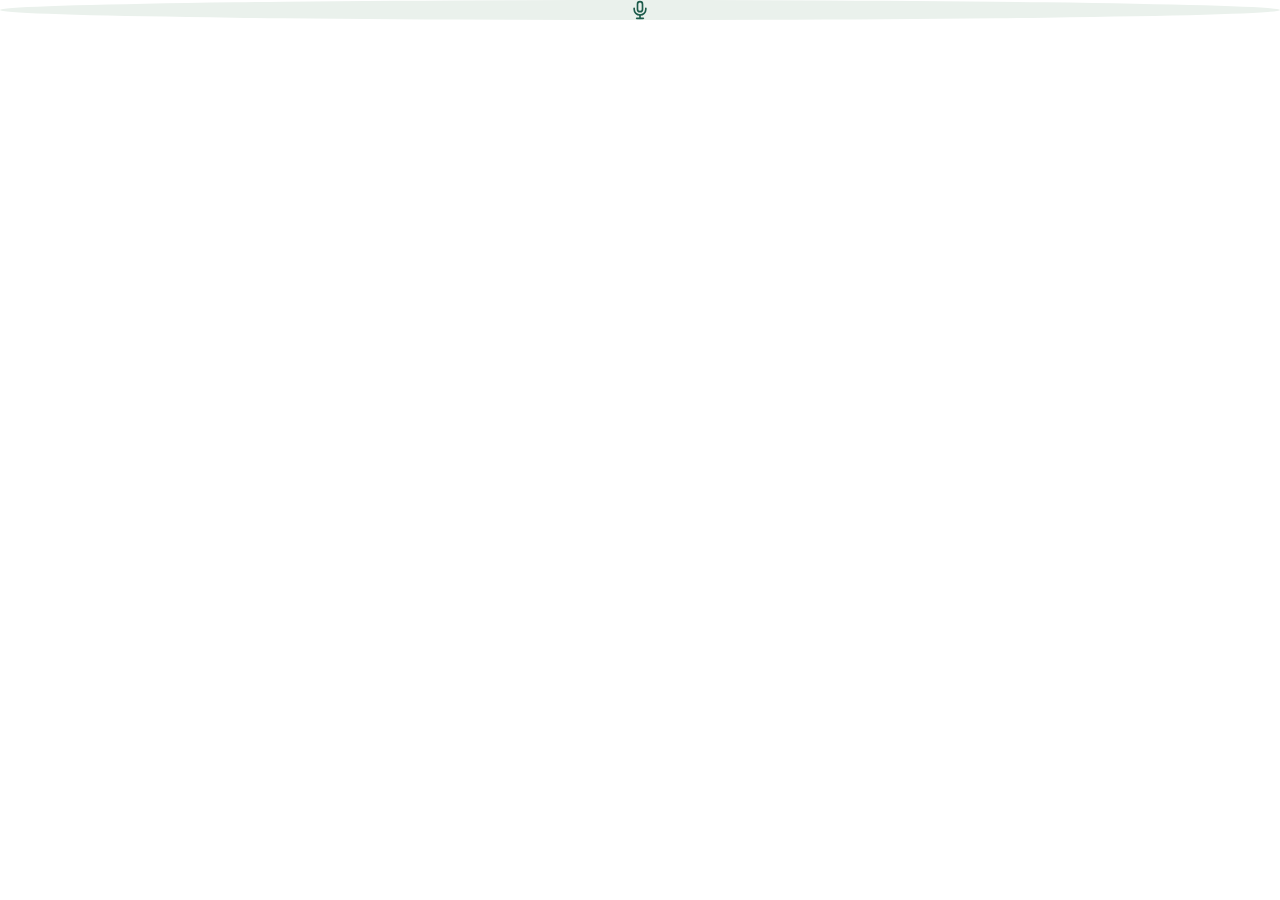
<file: application/voice/index.html>
<!DOCTYPE html>
<html lang="zh-CN">
<head>
<meta charset="utf-8" />
<style>
  html, body {
    margin: 0; padding: 0; background: transparent; overflow: hidden;
  }
  * { box-sizing: border-box; }

  /* 圆形语音按钮：高度由外层 iframe 控制，始终和「发送」等高 */
  #mic {
    width: 100%;
    height: 100%;
    display: flex;
    align-items: center;
    justify-content: center;
    padding: 0;
    border: 0;
    border-radius: 50%;
    background: #EAF1EC;
    color: #1C5B4A;
    cursor: pointer;
    position: relative;
    transition: background 0.15s ease, color 0.15s ease, transform 0.1s ease;
    -webkit-tap-highlight-color: transparent;
  }

  #mic:hover { background: #DCE7DF; }
  #mic:active { transform: scale(0.96); }
  #mic:focus-visible { outline: 2px solid #1C5B4A; outline-offset: 2px; }
  #mic svg { width: 20px; height: 20px; display: block; pointer-events: none; }

  /* 正在听：红底白图标 + 一圈扩散的提示 */
  #mic.rec { background: #9E3524; color: #FFFFFF; }
  #mic.rec::after {
    content: "";
    position: absolute;
    inset: 0;
    border-radius: 50%;
    border: 2px solid rgba(158, 53, 36, 0.6);
    animation: ring 1.2s ease-out infinite;
  }
  #mic.rec svg { animation: breathe 1.2s ease-in-out infinite; }

  @keyframes ring { 0% { transform: scale(1); opacity: 0.9; } 100% { transform: scale(1.32); opacity: 0; } }
  @keyframes breathe { 0%, 100% { opacity: 1; } 50% { opacity: 0.65; } }
  @media (prefers-reduced-motion: reduce) {
    #mic.rec::after, #mic.rec svg { animation: none; }
  }
</style>
</head>
<body>
<button id="mic" type="button" aria-label="语音输入" title="语音输入：点一下开始说话">
  <svg viewBox="0 0 24 24" fill="none" stroke="currentColor" stroke-width="2"
       stroke-linecap="round" stroke-linejoin="round" aria-hidden="true">
    <path d="M12 2a3 3 0 0 0-3 3v6a3 3 0 0 0 6 0V5a3 3 0 0 0-3-3Z" />
    <path d="M19 10v1a7 7 0 0 1-14 0v-1" />
    <line x1="12" y1="18" x2="12" y2="22" />
    <line x1="8" y1="22" x2="16" y2="22" />
  </svg>
</button>

<script>
(function () {
  var btn = document.getElementById("mic");
  var SR = window.SpeechRecognition || window.webkitSpeechRecognition || null;
  var rec = null;
  var listening = false;
  var finalText = "";

  var bubble = null;
  var hideTimer = null;
  var placeHandler = null;

  function post(type, extra) {
    var m = { isStreamlitMessage: true, type: type };
    if (extra) {
      for (var k in extra) {
        if (Object.prototype.hasOwnProperty.call(extra, k)) { m[k] = extra[k]; }
      }
    }
    window.parent.postMessage(m, "*");
  }

  // 组件自带的高度只有「一个按钮」那么高，状态提示浮在页面上一层显示
  post("streamlit:componentReady", { apiVersion: 1 });
  post("streamlit:setFrameHeight", { height: 40 });

  function parentDoc() {
    try {
      if (window.parent && window.parent !== window && window.parent.document) {
        return window.parent.document;
      }
    } catch (e) { /* 跨域时拿不到 */ }
    return null;
  }

  function placeBubble() {
    if (!bubble) { return; }
    var frame = window.frameElement;
    if (!frame) { return; }
    var r = frame.getBoundingClientRect();
    bubble.style.left = (r.left + r.width / 2) + "px";
    bubble.style.top = (r.top - 8) + "px";
  }

  function showBubble(text, sticky) {
    var doc = parentDoc();
    if (!doc) { return; }
    if (!bubble || !bubble.isConnected) {
      bubble = doc.createElement("div");
      bubble.id = "mumu-voice-tip";
      bubble.setAttribute("role", "status");
      bubble.style.cssText = [
        "position:fixed",
        "z-index:2147483000",
        "pointer-events:none",
        "max-width:280px",
        "padding:8px 14px",
        "border-radius:999px",
        "background:rgba(27,27,24,.92)",
        "color:#fff",
        'font:13px/1.5 "PingFang SC","Noto Sans SC","Microsoft YaHei",system-ui,sans-serif',
        "letter-spacing:.01em",
        "text-align:center",
        "box-shadow:0 10px 26px -16px rgba(0,0,0,.7)",
        "transform:translate(-50%,-100%)"
      ].join(";");
      doc.body.appendChild(bubble);
    }
    placeBubble();
    if (!placeHandler) {
      placeHandler = placeBubble;
      window.addEventListener("resize", placeHandler);
      doc.addEventListener("scroll", placeHandler, true);
    }
    bubble.textContent = text;
    if (hideTimer) { clearTimeout(hideTimer); hideTimer = null; }
    if (!sticky) {
      hideTimer = setTimeout(hideBubble, 5000);
    }
  }

  function hideBubble() {
    if (hideTimer) { clearTimeout(hideTimer); hideTimer = null; }
    if (bubble && bubble.parentNode) { bubble.parentNode.removeChild(bubble); }
    bubble = null;
    var doc = parentDoc();
    if (placeHandler) {
      window.removeEventListener("resize", placeHandler);
      if (doc) { doc.removeEventListener("scroll", placeHandler, true); }
      placeHandler = null;
    }
  }

  function setListening(on) {
    listening = on;
    btn.classList.toggle("rec", on);
    btn.setAttribute("aria-pressed", on ? "true" : "false");
    btn.title = on ? "正在听，点一下停止" : "语音输入：点一下开始说话";
  }

  // 把识别结果写进对话输入框：走原生 setter + input 事件，React 才收得到
  function fillComposer(text) {
    var doc = parentDoc();
    if (!doc) { return false; }
    var input = doc.querySelector(".st-key-chat-composer-text input")
      || doc.querySelector('.st-key-composer [data-testid="stTextInputField"]');
    if (!input) { return false; }
    var prev = input.value || "";
    var joined = prev.replace(/\s+$/, "");
    joined = joined ? joined + " " + text : text;
    try {
      var view = doc.defaultView || window.parent;
      var desc = Object.getOwnPropertyDescriptor(view.HTMLInputElement.prototype, "value");
      input.focus();
      desc.set.call(input, joined);
      input.dispatchEvent(new Event("input", { bubbles: true }));
      input.dispatchEvent(new Event("change", { bubbles: true }));
      input.setSelectionRange(joined.length, joined.length);
    } catch (e) {
      return false;
    }
    return input.value === joined;
  }

  function errorText(code) {
    var map = {
      "not-allowed": "麦克风权限被拒绝，请允许浏览器使用麦克风后再点一次。",
      "service-not-allowed": "麦克风权限被拒绝，请允许浏览器使用麦克风后再点一次。",
      "audio-capture": "没有找到麦克风，检查一下设备再试。",
      "network": "语音识别连不上网（Chrome 需要联网识别），可以改用键盘输入。",
      "no-speech": "没有听到声音，再点一次试试。",
      "language-not-supported": "这个浏览器不支持中文语音识别，请改用键盘输入。"
    };
    return map[code] || "语音识别没成功，可以改用键盘输入。";
  }

  function stopRec() {
    if (rec) {
      try { rec.stop(); } catch (e) { /* 已经停了 */ }
    }
  }

  function start() {
    if (!SR) {
      showBubble("这个浏览器不支持语音输入，请用 Chrome / Edge / Safari，或直接打字。", false);
      return;
    }
    if (listening) { stopRec(); return; }

    finalText = "";
    rec = new SR();
    rec.lang = "zh-CN";
    rec.continuous = false;
    rec.interimResults = true;
    rec.maxAlternatives = 1;

    rec.onstart = function () {
      setListening(true);
      showBubble("正在听，请说话…", true);
    };
    rec.onresult = function (event) {
      var interim = "";
      for (var i = event.resultIndex; i < event.results.length; i++) {
        var result = event.results[i];
        if (result.isFinal) { finalText += result[0].transcript; }
        else { interim += result[0].transcript; }
      }
      var shown = (finalText + interim).replace(/\s+/g, " ").trim();
      if (shown) { showBubble(shown, true); }
    };
    rec.onerror = function (event) {
      var code = (event && event.error) || "";
      if (code === "aborted") { return; }
      setListening(false);
      showBubble(errorText(code), false);
    };
    rec.onend = function () {
      setListening(false);
      var text = finalText.replace(/\s+/g, " ").trim();
      if (!text) { return; }
      if (fillComposer(text)) {
        showBubble("已填进输入框，点「发送」即可。", false);
      } else {
        showBubble("没能自动填写输入框，请把语音内容用键盘输入。", false);
      }
    };

    try {
      rec.start();
    } catch (e) {
      setListening(false);
      showBubble("没能启动语音识别，再点一次试试。", false);
    }
  }

  btn.addEventListener("click", start);

  // 组件被卸载时（切页面 / 退登录）把浮层一起收走，别留在页面上
  setInterval(function () {
    if (!window.frameElement) { hideBubble(); }
  }, 1000);

  window.addEventListener("pagehide", function () {
    stopRec();
    hideBubble();
  });
})();
</script>
</body>
</html>
</file>
